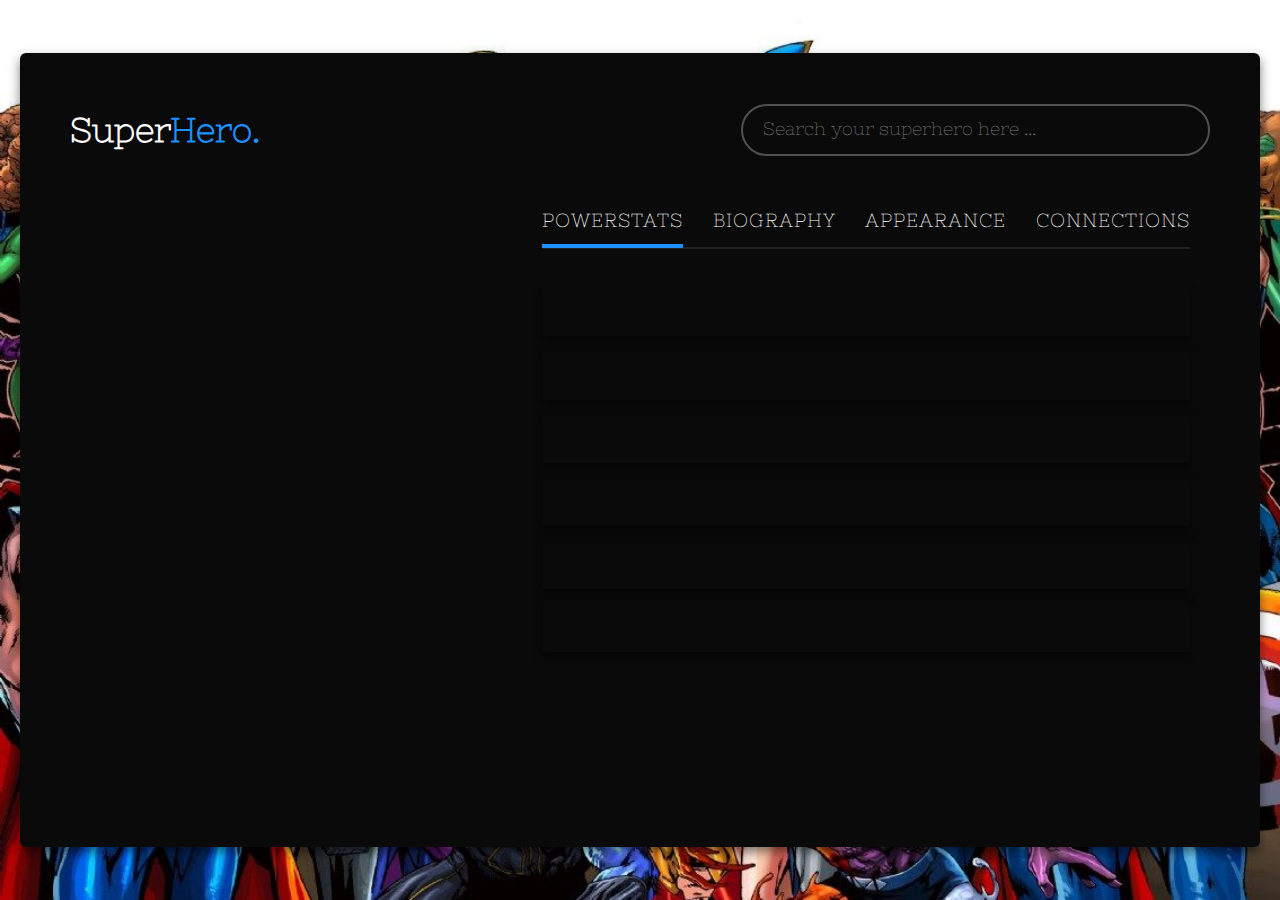
<file: index.html>
<!DOCTYPE html>
<html lang="en">
<head>
    <meta charset="UTF-8">
    <meta http-equiv="X-UA-Compatible" content="IE=edge">
    <meta name="viewport" content="width=device-width, initial-scale=1.0">
    <title>Search for superhero</title>
    <link rel="stylesheet" href="./style.css">
    <link rel="stylesheet" href="https://cdnjs.cloudflare.com/ajax/libs/font-awesome/6.1.1/css/all.min.css" integrity="sha512-KfkfwYDsLkIlwQp6LFnl8zNdLGxu9YAA1QvwINks4PhcElQSvqcyVLLD9aMhXd13uQjoXtEKNosOWaZqXgel0g==" crossorigin="anonymous" referrerpolicy="no-referrer" />
</head>
<body>
    <div class = "main-wrapper">

        <div class = "app">
            <!-- app header -->
            <div class = "app-header">
                <h1 class = "app-header-title">Super<span>Hero.</span></h1>
                <form class = "app-header-search">
                    <input type = "text" class = "form-control" placeholder="Search your superhero here ..." name = "search">
                    <button type = "submit" class = "search-btn">
                        <i class = "fas fa-search"></i>
                    </button>
                    <div class = "search-list" id = "search-list">
                        <!-- <div class = "search-list-item">
                            <img src = "images/thumbnail-batman.jpg" alt = "">
                            <p>Batman</p>
                        </div> -->
                    </div>
                </form>
            </div>
            <!-- end of app header -->

            <div class = "app-body">
                <div class = "app-body-content">
                    <!-- app body thumbnail -->
                    <div class = "app-body-content-thumbnail">
                        <!-- <img src = "images/thumbnail-batman.jpg"> -->
                    </div>
                    <!-- end of app body thumbnail -->
                    
                    <div class = "app-body-content-list">
                        <div class = "name"></div>

                        <!-- tabs head -->
                        <div class = "app-body-tabs-head">
                            <button type = "button" class = "tab-head-single" data-id = "1">
                                <span>powerstats</span>
                            </button>
                            <button type = "button" class = "tab-head-single" data-id = "2">
                                <span>biography</span>
                            </button>
                            <button type = "button" class = "tab-head-single" data-id = "3">
                                <span>appearance</span>
                            </button>
                            <button type = "button" class = "tab-head-single" data-id = "4">
                                <span>connections</span>
                            </button>
                        </div>
                        <!-- end of tabs head -->

                        <!-- tabs body -->
                        <div class = "app-body-tabs-body">
                            <!-- powerstats tab -->
                            <ul class = "tab-body-single powerstats">
                                <li>
                                    <div>
                                        <i class = "fa-solid fa-circle"></i>
                                        <span></span>
                                    </div>
                                    <span></span>
                                </li>
                                <li>
                                    <div>
                                        <i class = "fa-solid fa-circle"></i>
                                        <span></span>
                                    </div>
                                    <span></span>
                                </li>
                                <li>
                                    <div>
                                        <i class = "fa-solid fa-circle"></i>
                                        <span></span>
                                    </div>
                                    <span></span>
                                </li>
                                <li>
                                    <div>
                                        <i class = "fa-solid fa-circle"></i>
                                        <span></span>
                                    </div>
                                    <span></span>
                                </li>
                                <li>
                                    <div>
                                        <i class = "fa-solid fa-circle"></i>
                                        <span></span>
                                    </div>
                                    <span></span>
                                </li>
                                <li>
                                    <div>
                                        <i class = "fa-solid fa-circle"></i>
                                        <span></span>
                                    </div>
                                    <span></span>
                                </li>
                            </ul>
                            <!-- end of powerstats tab -->

                            <!-- biography tab -->
                            <ul class = "tab-body-single biography">
                                <li>
                                    <span></span>
                                    <span></span>
                                </li>
                                <li>
                                    <span></span>
                                    <span></span>
                                </li>
                                <li>
                                    <span></span>
                                    <span></span>
                                </li>
                                <li>
                                    <span></span>
                                    <span></span>
                                </li>
                                <li>
                                    <span></span>
                                    <span></span>
                                </li>
                                <li>
                                    <span></span>
                                    <span></span>
                                </li>
                            </ul>
                            <!-- end of biography tab -->

                            <!-- appearance -->
                            <ul class = "tab-body-single appearance">
                                <li>
                                    <span>
                                        <i class = "fas fa-star"></i> gender
                                    </span>
                                    <span></span>
                                </li>
                                <li>
                                    <span>
                                        <i class = "fas fa-star"></i> race
                                    </span>
                                    <span></span>
                                </li>
                                <li>
                                    <span>
                                        <i class = "fas fa-star"></i> height
                                    </span>
                                    <span></span>
                                </li>
                                <li>
                                    <span>
                                        <i class = "fas fa-star"></i> weight
                                    </span>
                                    <span></span>
                                </li>
                                <li>
                                    <span>
                                        <i class = "fas fa-star"></i> eye-color
                                    </span>
                                    <span></span>
                                </li>
                                <li>
                                    <span>
                                        <i class = "fas fa-star"></i> hair-color
                                    </span>
                                    <span></span>
                                </li>
                            </ul>
                            <!-- end of appearance -->

                            <!-- connections -->
                            <ul class = "tab-body-single connections">
                                <li>
                                    <span></span>
                                    <span></span>
                                </li>
                                <li>
                                    <span>relatives</span>
                                    <span></span>
                                </li>
                            </ul>
                            <!-- end of connections -->
                        </div>
                        <!-- end of tabs body -->
                    </div>
                </div>
            </div>
        </div>
    </div>

    <script src="./script.js"></script>
</body>
</html>
</file>
<file: style.css>
@import url('https://fonts.googleapis.com/css2?family=Nixie+One&family=Rubik+Moonrocks&display=swap');

:root{
    --poppins-font: 'Nixie', cursive;
    --dark-color: #0a0a0a;
    --red-color: #f64445;
    --light-color: #fff;
    --grey-color: #505050;
    --yellow-color: rgb(255, 102, 0);
    --blue-color: dodgerblue;
}

body{
    font-family: 'Nixie One', cursive;
    color: white;
    background-image: url(./marvel-dc.jpg);
    background-repeat: no-repeat;
    background-attachment: fixed;
    background-size: cover;    
    display: -webkit-box;
    display: -ms-flexbox;
    display: flex;
    -webkit-box-align: center;
        -ms-flex-align: center;
            align-items: center;
    -webkit-box-pack: stretch;
        -ms-flex-pack: stretch;
            justify-content: stretch;
    line-height: 1.6;
    font-size: 1.7rem;
    min-height: 100vh;
}


*{
    padding: 0;
    margin: 0;
    -webkit-box-sizing: border-box;
            box-sizing: border-box;
}
html{
    font-size: 10px;
}

button, input{
    font-family: inherit;
    font-size: 1.8rem;
    outline: 0;
    border: none;
    background-color: transparent;
}
li{
    list-style-type: none;
}
img{
    width: 100%;
    display: block;
}
.main-wrapper{
    max-width: 1280px;
    width: 100%;
    margin: 0 auto;
}
.app{
    background-color: var(--dark-color);
    margin: 2rem;
    padding: 5rem;
    border-radius: 6px;
    color: #fff;
    -webkit-box-shadow: 0px 5px 11px 0px rgba(0, 0, 0, 0.5);
            box-shadow: 0px 5px 11px 0px rgba(0, 0, 0, 0.5);
}
.app-header{
    display: -webkit-box;
    display: -ms-flexbox;
    display: flex;
    -webkit-box-align: center;
        -ms-flex-align: center;
            align-items: center;
    -webkit-box-pack: justify;
        -ms-flex-pack: justify;
            justify-content: space-between;
}
.app-header-title span{
    color: var(--blue-color);

}
.app-header-search{
    border: 2px solid var(--grey-color);
    border-radius: 3rem;
    padding: 1rem 2rem;
    position: relative;
}
.app-header-search .form-control{
    min-width: 420px;
    color: #fff;
}
.app-header-search .search-btn{
    color: var(--grey-color);
    font-size: 2.3rem;
    cursor: pointer;
}

/* search list */
.search-list{
    z-index: 10;
    position: absolute;
    top: calc(100% + 1rem);
    left: 0;
    background-color: var(--light-color);
    width: 100%;
    max-height: 400px;
    overflow-y: scroll;
}
.search-list::-webkit-scrollbar{
    width: 7px;
}
.search-list::-webkit-scrollbar-track{
    -webkit-box-shadow: inset 0 0 6px rgba(0, 0, 0, 0.3);
            box-shadow: inset 0 0 6px rgba(0, 0, 0, 0.3);
}
.search-list::-webkit-scrollbar-thumb{
    background-color: var(--blue-color);
    border-radius: 5px;
}
.search-list-item{
    display: -webkit-box;
    display: -ms-flexbox;
    display: flex;
    -webkit-box-align: center;
        -ms-flex-align: center;
            align-items: center;
    background-image: linear-gradient(to right, grey, black);
    padding: 0.4rem 0;
}
.search-list-item img{
    width: 50px;
    margin-right: 2rem;
}
.search-list-item p{
    font-weight: 700;
    cursor: pointer;
}

/* app body */
.app-body{
    margin-top: 4rem;
    height: 600px;
    overflow-y: scroll;
}
.app-body::-webkit-scrollbar{
    width: 7px;
}
.app-body::-webkit-scrollbar-track{
    -webkit-box-shadow: inset 0 0 6px rgba(0, 0, 0, 0.3);
            box-shadow: inset 0 0 6px rgba(0, 0, 0, 0.3);
}
.app-body::-webkit-scrollbar-thumb{
    background-color: var(--blue-color);
    border-radius: 5px;
}

/* app body tabs heads */
.app-body-tabs-head{
    display: -webkit-box;
    display: -ms-flexbox;
    display: flex;
    -webkit-box-align: center;
        -ms-flex-align: center;
            align-items: center;
    -webkit-box-pack: justify;
        -ms-flex-pack: justify;
            justify-content: space-between;
    border-bottom: 2px solid rgba(255, 255, 255, 0.1);
    border-radius: 2px;
    padding-bottom: 1.6rem;
    margin: 2.4rem 0;
}
.tab-head-single{
    text-transform: uppercase;
    letter-spacing: 1px;
    position: relative;
    font-weight: 500;
    font-size: 1.9rem;
    color: #fff;
    cursor: pointer;
    -webkit-transition: all 300ms ease-in-out;
    -o-transition: all 300ms ease-in-out;
    transition: all 300ms ease-in-out;
}
.tab-head-single:hover{
    opacity: 0.9;
}
.tab-head-single.active-tab::after{
    content: "";
    position: absolute;
    left: 0;
    bottom: -1.7rem;
    width: 100%;
    height: 4px;
    background-color: var(--blue-color);
}

/* app body content */
.app-body-content{
    display: grid;
    grid-template-columns: 2fr 3fr;
    -webkit-column-gap: 4rem;
       -moz-column-gap: 4rem;
            column-gap: 4rem;
    margin-right: 2rem;
}
.app-body-content-thumbnail{
    width: 100%;
    border-radius: 6px;
    overflow: hidden;
}
.app-body-content-list .name{
    text-transform: uppercase;
    letter-spacing: 2px;
    font-size: 3.4rem;
    font-weight: 500;
    margin-top: -1.2rem;
}
.app-body-tabs-body{
    margin-top: 3.6rem;
}

/* powerstats */
.powerstats{
    display: none;
}
.powerstats li{
    display: -webkit-box;
    display: -ms-flexbox;
    display: flex;
    -webkit-box-pack: justify;
        -ms-flex-pack: justify;
            justify-content: space-between;
    margin: 1.2rem auto;
    padding: 1.2rem;
    -webkit-box-shadow: 0 5px 7px 0 rgba(0, 0, 0, 0.5);
            box-shadow: 0 5px 7px 0 rgba(0, 0, 0, 0.5);
}
.powerstats li div i{
    color: var(--blue-color);
}
.powerstats li div span{
    text-transform: uppercase;
    letter-spacing: 2px;
    border-radius: 7px;
    padding: 0 1.2rem;
    margin: 0 1.6rem;
    opacity: 0.6;
    font-size: 1.7rem;
}
.powerstats li > span{
    color: var(--yellow-color);
    font-weight: 700;
    font-size: larger;
}
/* biography */
.biography{
    display: none;
}
.biography li{
    margin: 3.4rem 0;
}
.biography li span{
    text-transform: capitalize;
    font-weight: 600;
    font-size: 1.9rem;
}
.biography li span:first-child{
    font-weight: 1000;
    color: var(--blue-color);
    margin-right: 1rem;
}
.biography li span:last-child{
    font-weight: 300;
}

/* appearance */
.appearance{
    display: none;
}
.appearance li{
    margin: 3.2rem 0;
    display: -webkit-box;
    display: -ms-flexbox;
    display: flex;
    -webkit-box-align: center;
        -ms-flex-align: center;
            align-items: center;
    -webkit-box-pack: justify;
        -ms-flex-pack: justify;
            justify-content: space-between;
}
.appearance li span:first-child i{
    color: var(--yellow-color);
    margin-right: 1.4rem;
}
.appearance li span:first-child{
    text-transform: capitalize;
    font-weight: 600;
    text-transform: uppercase;
    letter-spacing: 2px;
    margin-right: 4rem;
}
.appearance li span:last-child{
    font-weight: 600;
    text-transform: capitalize;
    background-color: var(--blue-color);
    border-radius: 2rem;
    padding: 0 1rem;
    text-align: right;
}

/* connections */
.connections{
    display: none;
}
.connections li span:first-child{
    display: block;
    text-transform: uppercase;
    font-weight: 600;
    color: var(--blue-color);
    margin: 1.6rem 0 1.6rem 4rem;
    position: relative;
    font-weight: 700;
    font-size: 2rem;
    letter-spacing: 2px;
    margin-top: 3.6rem;
}
.connections li span:first-child::before{
    content: "";
    position: absolute;
    top: 50%;
    -webkit-transform: translateY(-50%);
        -ms-transform: translateY(-50%);
            transform: translateY(-50%);
    left: -40px;
    height: 3px;
    width: 30px;
    background-color: var(--yellow-color);
}
.connections li span:last-child{
    letter-spacing: 1px;
    line-height: 1.9;
}

@media screen and (max-width: 1200px){
    .app-body-content{
        grid-template-columns: 1fr 3fr;
        -webkit-box-align: center;
            -ms-flex-align: center;
                align-items: center;
    }
    .tab-head-single{
        margin: 1.5rem 0;
    }
}

@media screen and (max-width: 1000px){
    .app-body-content-list .name{
        text-align: center;
        margin-top: 1.8rem;
    }
    .app-body-content{
        grid-template-columns: 1fr;
        row-gap: 4rem;
        max-width: 680px;
        margin-right: auto;
        margin-left: auto;
    }
    .app-body-content-thumbnail{
        max-width: 400px;
        margin: 0 auto;
    }
}

@media screen and (max-width: 992px){
    .app-header{
        -webkit-box-orient: vertical;
        -webkit-box-direction: normal;
            -ms-flex-direction: column;
                flex-direction: column;
    }
    .app-header-search{
        margin-top: 2.8rem;
    }
}

@media screen and (max-width: 768px){
    .app-body-tabs-head{
        -webkit-box-orient: vertical;
        -webkit-box-direction: normal;
            -ms-flex-direction: column;
                flex-direction: column;
    }
    .app-header-search{
        display: -webkit-box;
        display: -ms-flexbox;
        display: flex;
    }
    .app-header-search .form-control{
        min-width: auto;
        color: #fff;
    }
    .app-header-search .search-btn{
        padding-left: 2rem;
    }
    .app-body-tabs-body{
        margin-right: 3rem;
    }
}

/* show-tab */
.show-tab{
    display: block;
}
</file>
